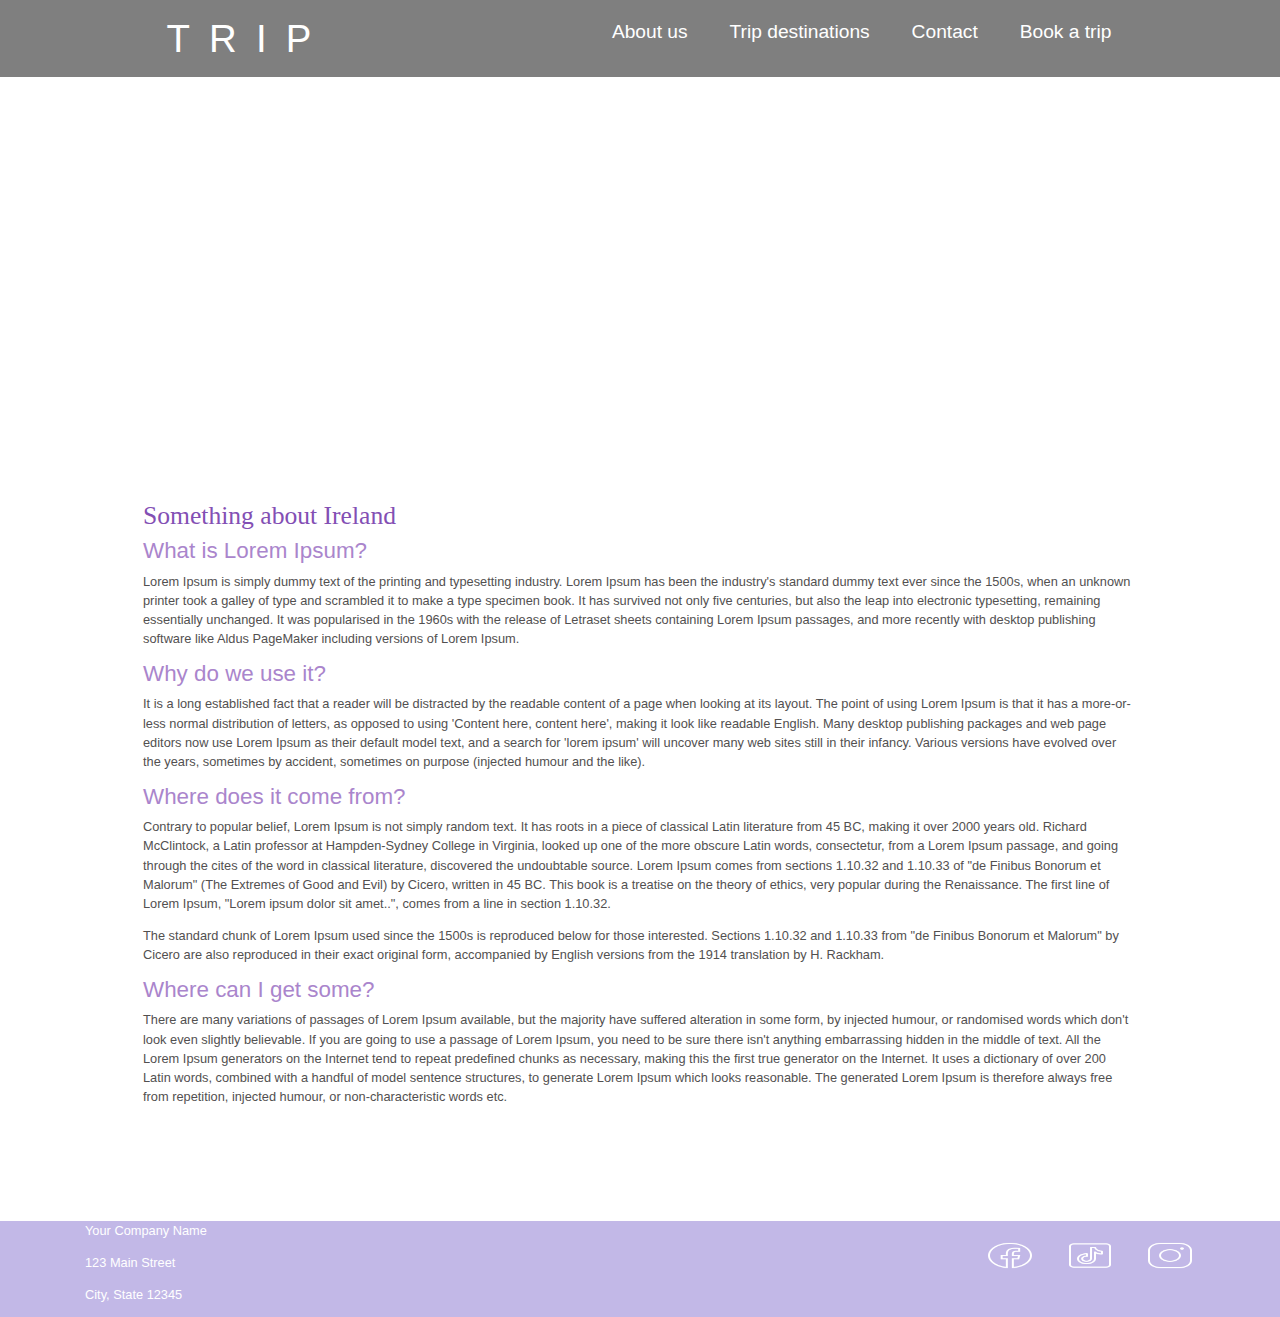
<file: index.html>
<!doctype html>

<html lang="en">
<head>
    <link rel="stylesheet" href="style.css">
    <link rel="stylesheet" href="https://stackpath.bootstrapcdn.com/bootstrap/4.5.2/css/bootstrap.min.css">
<title>tourist website</title>
</head>

<header class="header">
    <span  class="logo" onclick="goToMainPage()">TRIP</span>
  <!--The trick is create a checkbox with a label, add display:none property to checkbox and modify styles with the pseudoclass :checked-->
 
    
    <div class="menu">
        <ul>
            <li><a href="about-us.html">About us</a></li>
            <li><a href="trip-destinations.html">Trip destinations</a></li>
            <li><a href="contact.html">Contact</a></li>
            <li><a href="book-a-trip.html">Book a trip</a></li>
        </ul>
    </div>
</header>



<div class="bg">
  <h1 class="title">Beutiful Ireland</h1>
  
</div>
<body>
    <main>
    <div class="picture"> </div>
    <div class="container">
        <div class="row">
            <div class="col-md-12">
    <h2>Something about Ireland</h2>
    <span>
       <h3> What is Lorem Ipsum?</h3>
   <p>Lorem Ipsum is simply dummy text of the printing and typesetting industry. Lorem Ipsum has been the industry's standard dummy text ever since the 1500s, when an unknown printer took a galley of type and scrambled it to make a type specimen book. It has survived not only five centuries, but also the leap into electronic typesetting, remaining essentially unchanged. It was popularised in the 1960s with the release of Letraset sheets containing Lorem Ipsum passages, and more recently with desktop publishing software like Aldus PageMaker including versions of Lorem Ipsum.</p> 
    
   <h3> Why do we use it?</h3>
    <p>It is a long established fact that a reader will be distracted by the readable content of a page when looking at its layout. The point of using Lorem Ipsum is that it has a more-or-less normal distribution of letters, as opposed to using 'Content here, content here', making it look like readable English. Many desktop publishing packages and web page editors now use Lorem Ipsum as their default model text, and a search for 'lorem ipsum' will uncover many web sites still in their infancy. Various versions have evolved over the years, sometimes by accident, sometimes on purpose (injected humour and the like).</p>
    
    
    <h3>Where does it come from?</h3>
   <p> Contrary to popular belief, Lorem Ipsum is not simply random text. It has roots in a piece of classical Latin literature from 45 BC, making it over 2000 years old. Richard McClintock, a Latin professor at Hampden-Sydney College in Virginia, looked up one of the more obscure Latin words, consectetur, from a Lorem Ipsum passage, and going through the cites of the word in classical literature, discovered the undoubtable source. Lorem Ipsum comes from sections 1.10.32 and 1.10.33 of "de Finibus Bonorum et Malorum" (The Extremes of Good and Evil) by Cicero, written in 45 BC. This book is a treatise on the theory of ethics, very popular during the Renaissance. The first line of Lorem Ipsum, "Lorem ipsum dolor sit amet..", comes from a line in section 1.10.32.</p>
    
    <p>The standard chunk of Lorem Ipsum used since the 1500s is reproduced below for those interested. Sections 1.10.32 and 1.10.33 from "de Finibus Bonorum et Malorum" by Cicero are also reproduced in their exact original form, accompanied by English versions from the 1914 translation by H. Rackham.</p>
    
    <h3>Where can I get some?</h3>
   <p> There are many variations of passages of Lorem Ipsum available, but the majority have suffered alteration in some form, by injected humour, or randomised words which don't look even slightly believable. If you are going to use a passage of Lorem Ipsum, you need to be sure there isn't anything embarrassing hidden in the middle of text. All the Lorem Ipsum generators on the Internet tend to repeat predefined chunks as necessary, making this the first true generator on the Internet. It uses a dictionary of over 200 Latin words, combined with a handful of model sentence structures, to generate Lorem Ipsum which looks reasonable. The generated Lorem Ipsum is therefore always free from repetition, injected humour, or non-characteristic words etc.</p>
      </span>
      <br>
      <br>
            </div></div></div>
</main>
<footer>
    <div class="container">
        <div class="row">
            <div class="col-md-6">
          <div class="address">    
   
        <p>Your Company Name</p>
        <p>123 Main Street</p>
        <p>City, State 12345</p>
  
    </div>  
    </div>
    <div class="col-md-6">
        <div class="d-flex justify-content-end">

        <a href="#" target="_blank"><img src="icons\icons8-facebook-50.png" alt="Facebook"></a>
        <a href="#" target="_blank"><img src="icons\icons8-tiktok-50.png" alt="Twitter"></a>
        <a href="#" target="_blank"><img src="icons\icons8-instagram-50.png" alt="Instagram"></a>
        <!-- Add more social media icons as needed -->
    </div>
</div>
</div>
</div>
</footer>
</body>
<script>
    function goToMainPage() {
        // Redirect to the main page
        window.location.href = "index.html";
    }
</script>
<script src="https://code.jquery.com/jquery-3.5.1.slim.min.js"></script>
<script src="https://cdn.jsdelivr.net/npm/@popperjs/core@2.9.2/dist/umd/popper.min.js"></script>
<script src="https://stackpath.bootstrapcdn.com/bootstrap/4.5.2/js/bootstrap.min.js"></script>
</file>
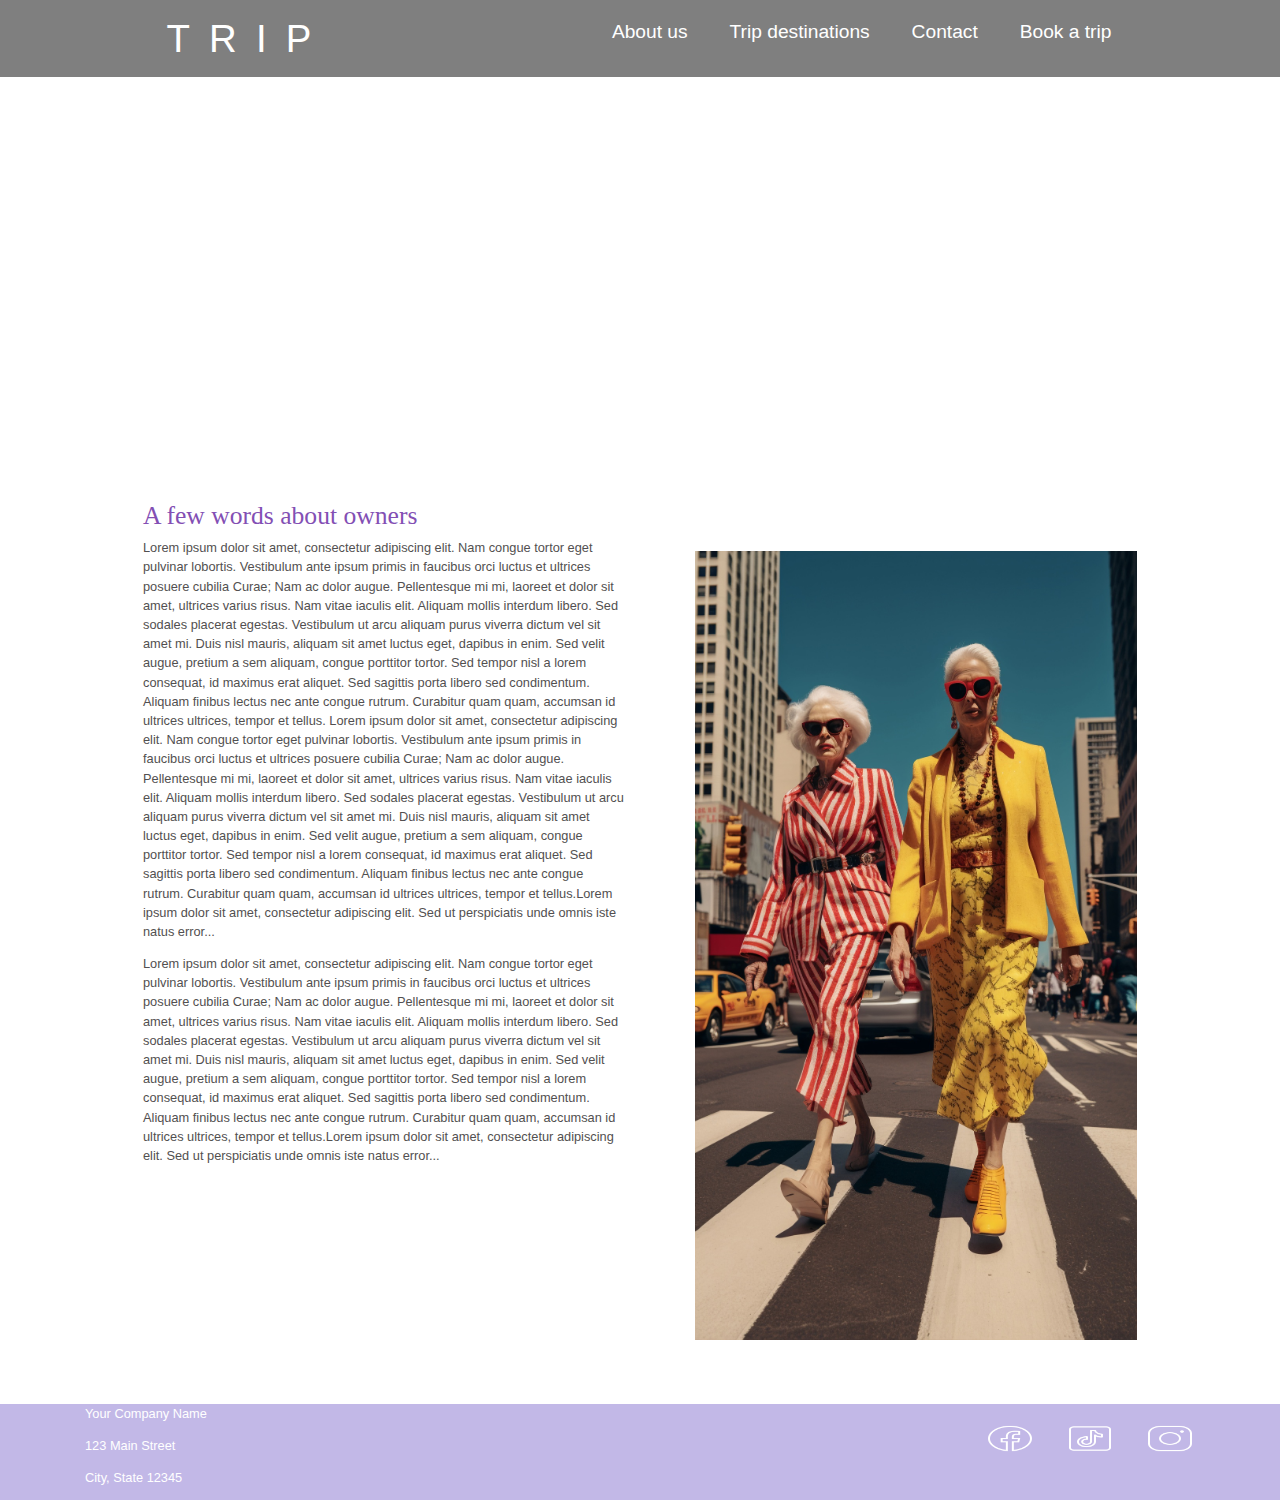
<file: about-us.html>
<!doctype html>

<html lang="en">
<head>
    <link rel="stylesheet" href="style.css">
    <link rel="stylesheet" href="https://stackpath.bootstrapcdn.com/bootstrap/4.5.2/css/bootstrap.min.css">
    <title>tourist website</title>
<title>tourist website</title>
</head>

<header class="header">
    <span  class="logo" onclick="goToMainPage()">TRIP</span>
  <!--The trick is create a checkbox with a label, add display:none property to checkbox and modify styles with the pseudoclass :checked-->
 
    
    <div class="menu">
        <ul>
            <li><a href="about-us.html">About us</a></li>
            <li><a href="trip-destinations.html">Trip destinations</a></li>
            <li><a href="contact.html">Contact</a></li>
            <li><a href="book-a-trip.html">Book a trip</a></li>
        </ul>
    </div>
</header>



<div class="bg">
  <h1 class="title">About Us</h1>
</div>
<body>
    <main>
   
        <div class="container">
            <div class="row">
    <!-- <div class="container"> -->
        <div class="col-md-6">
      <!--   <div class="text-container">
            <div class="text-content"> -->
                <h2>A few words about owners</h2>
            <p>
                Lorem ipsum dolor sit amet, consectetur adipiscing elit. Nam congue tortor eget pulvinar lobortis. Vestibulum ante ipsum primis in faucibus orci luctus et ultrices posuere cubilia Curae; Nam ac dolor augue. Pellentesque mi mi, laoreet et dolor sit amet, ultrices varius risus. Nam vitae iaculis elit. Aliquam mollis interdum libero. Sed sodales placerat egestas. Vestibulum ut arcu aliquam purus viverra dictum vel sit amet mi. Duis nisl mauris, aliquam sit amet luctus eget, dapibus in enim. Sed velit augue, pretium a sem aliquam, congue porttitor tortor. Sed tempor nisl a lorem consequat, id maximus erat aliquet. Sed sagittis porta libero sed condimentum. Aliquam finibus lectus nec ante congue rutrum. Curabitur quam quam, accumsan id ultrices ultrices, tempor et tellus.

Lorem ipsum dolor sit amet, consectetur adipiscing elit. Nam congue tortor eget pulvinar lobortis. Vestibulum ante ipsum primis in faucibus orci luctus et ultrices posuere cubilia Curae; Nam ac dolor augue. Pellentesque mi mi, laoreet et dolor sit amet, ultrices varius risus. Nam vitae iaculis elit. Aliquam mollis interdum libero. Sed sodales placerat egestas. Vestibulum ut arcu aliquam purus viverra dictum vel sit amet mi. Duis nisl mauris, aliquam sit amet luctus eget, dapibus in enim. Sed velit augue, pretium a sem aliquam, congue porttitor tortor. Sed tempor nisl a lorem consequat, id maximus erat aliquet. Sed sagittis porta libero sed condimentum. Aliquam finibus lectus nec ante congue rutrum. Curabitur quam quam, accumsan id ultrices ultrices, tempor et tellus.Lorem ipsum dolor sit amet, consectetur adipiscing elit. Sed ut perspiciatis unde omnis iste natus error...</p>
<p>
   
Lorem ipsum dolor sit amet, consectetur adipiscing elit. Nam congue tortor eget pulvinar lobortis. Vestibulum ante ipsum primis in faucibus orci luctus et ultrices posuere cubilia Curae; Nam ac dolor augue. Pellentesque mi mi, laoreet et dolor sit amet, ultrices varius risus. Nam vitae iaculis elit. Aliquam mollis interdum libero. Sed sodales placerat egestas. Vestibulum ut arcu aliquam purus viverra dictum vel sit amet mi. Duis nisl mauris, aliquam sit amet luctus eget, dapibus in enim. Sed velit augue, pretium a sem aliquam, congue porttitor tortor. Sed tempor nisl a lorem consequat, id maximus erat aliquet. Sed sagittis porta libero sed condimentum. Aliquam finibus lectus nec ante congue rutrum. Curabitur quam quam, accumsan id ultrices ultrices, tempor et tellus.Lorem ipsum dolor sit amet, consectetur adipiscing elit. Sed ut perspiciatis unde omnis iste natus error...</p>
        </div>
    <!-- </div>
        </div> -->
        <div class="col-md-6">
            
         <div class="image-container">
            <img src="pictures\people.jpg" alt="Our Picture">
      
        </div>
        </div>
    </div>
</main>
<footer>
    <div class="container">
        <div class="row">
            <div class="col-md-6">
          <div class="address">    
   
        <p>Your Company Name</p>
        <p>123 Main Street</p>
        <p>City, State 12345</p>
  
    </div>  
    </div>
    <div class="col-md-6">
        <div class="d-flex justify-content-end">

        <a href="#" target="_blank"><img src="icons\icons8-facebook-50.png" alt="Facebook"></a>
        <a href="#" target="_blank"><img src="icons\icons8-tiktok-50.png" alt="Twitter"></a>
        <a href="#" target="_blank"><img src="icons\icons8-instagram-50.png" alt="Instagram"></a>
        <!-- Add more social media icons as needed -->
    </div>
</div>
</div>
</div>
</footer>
<!-- <footer>
    <div class="address">
        <p>Your Company Name</p>
        <p>123 Main Street</p>
        <p>City, State 12345</p>
    </div>
    <div class="social-icons">
        <a href="#" target="_blank"><img src="icons\icons8-facebook-50.png" alt="Facebook"></a>
        <a href="#" target="_blank"><img src="icons\icons8-tiktok-50.png" alt="Twitter"></a>
        <a href="#" target="_blank"><img src="icons\icons8-instagram-50.png" alt="Instagram"></a>
        Add more social media icons as needed 
    </div>
</footer> -->
</body>
<script>
    function goToMainPage() {
        // Redirect to the main page
        window.location.href = "index.html";
    }
</script>
<script src="https://code.jquery.com/jquery-3.5.1.slim.min.js"></script>
<script src="https://cdn.jsdelivr.net/npm/@popperjs/core@2.9.2/dist/umd/popper.min.js"></script>
<script src="https://stackpath.bootstrapcdn.com/bootstrap/4.5.2/js/bootstrap.min.js"></script>
</html>
</file>
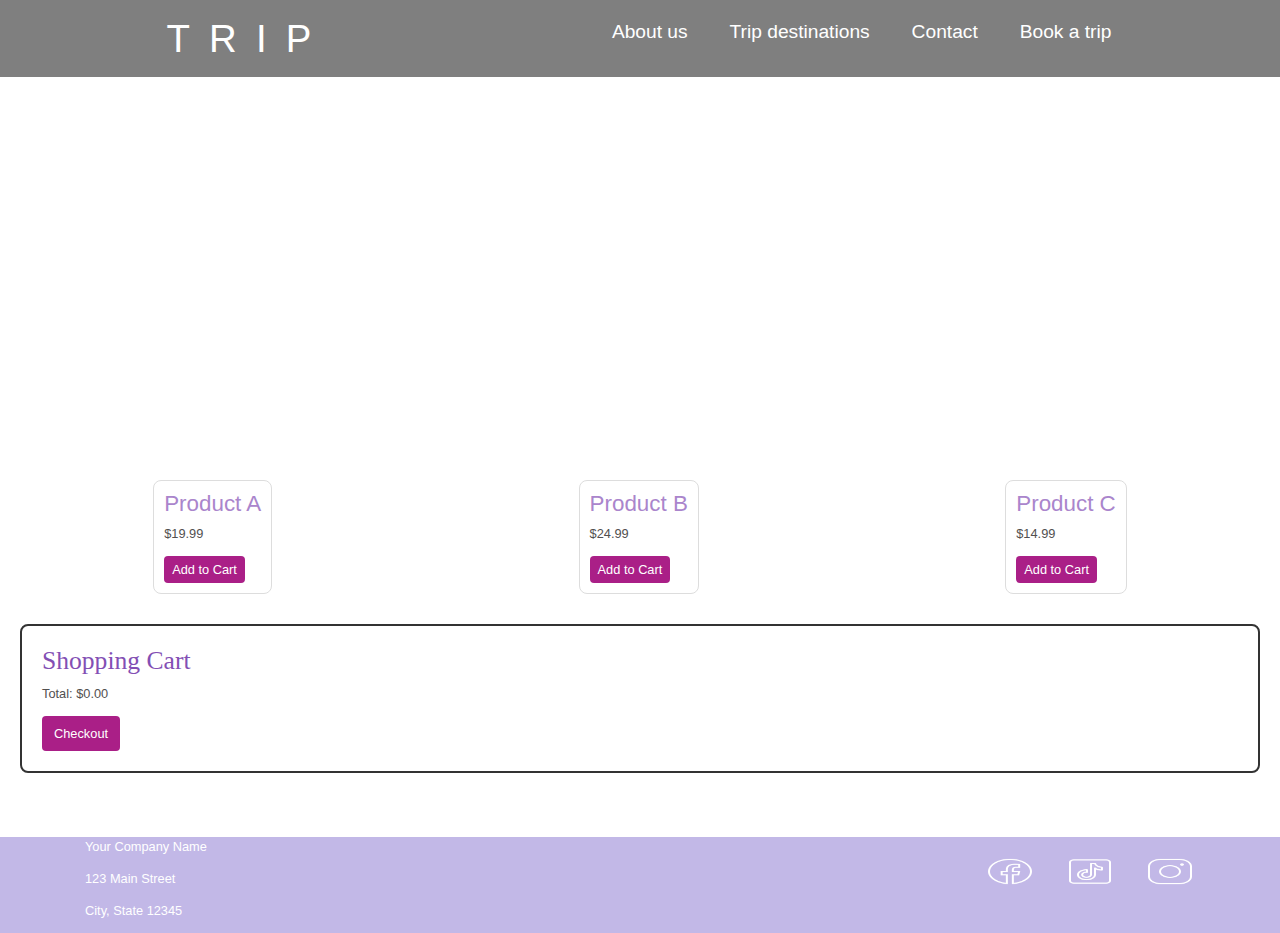
<file: book-a-trip.html>
<!doctype html>

<html lang="en">
<head>
    <link rel="stylesheet" href="style.css">
    <link rel="stylesheet" href="https://stackpath.bootstrapcdn.com/bootstrap/4.5.2/css/bootstrap.min.css">
<title>tourist website</title>
</head>

<header class="header">
    <span  class="logo" onclick="goToMainPage()">TRIP</span>
 
 
    
    <div class="menu">
        <ul>
            <li><a href="about-us.html">About us</a></li>
            <li><a href="trip-destinations.html">Trip destinations</a></li>
            <li><a href="contact.html">Contact</a></li>
            <li><a href="book-a-trip.html">Book a trip</a></li>
        </ul>
    </div>
</header>

<body>

<div class="bg">
  <h1 class="title">Book your trip</h1>
</div>

  
    <div class="picture"> </div>

    <div class="store">
        <div class="store-item">
            <h3>Product A</h3>
            <p>$19.99</p>
            <button onclick="addItemToCart('Product A', 19.99)">Add to Cart</button>
        </div>
        <div class="store-item">
            <h3>Product B</h3>
            <p>$24.99</p>
            <button onclick="addItemToCart('Product B', 24.99)">Add to Cart</button>
        </div>
        <div class="store-item">
            <h3>Product C</h3>
            <p>$14.99</p>
            <button onclick="addItemToCart('Product C', 14.99)">Add to Cart</button>
        </div>
        <!-- Add more store items as needed -->
    </div>
    
    <!-- Shopping Cart -->
    <div class="cart">
        <h2>Shopping Cart</h2>
        <!-- Cart items will be dynamically added here -->
        <div id="cartItems"></div>
        <p>Total: $<span id="totalPrice">0.00</span></p>
        <button class="checkout" onclick="checkout()">Checkout</button>
    </div>
  

</body>
<footer>
    <div class="container">
        <div class="row">
            <div class="col-md-6">
          <div class="address">    
   
        <p>Your Company Name</p>
        <p>123 Main Street</p>
        <p>City, State 12345</p>
  
    </div>  
    </div>
    <div class="col-md-6">
        <div class="d-flex justify-content-end">

        <a href="#" target="_blank"><img src="icons\icons8-facebook-50.png" alt="Facebook"></a>
        <a href="#" target="_blank"><img src="icons\icons8-tiktok-50.png" alt="Twitter"></a>
        <a href="#" target="_blank"><img src="icons\icons8-instagram-50.png" alt="Instagram"></a>
        <!-- Add more social media icons as needed -->
    </div>
</div>
</div>
</div>
</footer>
</body>
<script>
    function goToMainPage() {
        // Redirect to the main page
        window.location.href = "index.html";
    }
</script>
<script src="https://code.jquery.com/jquery-3.5.1.slim.min.js"></script>
<script src="https://cdn.jsdelivr.net/npm/@popperjs/core@2.9.2/dist/umd/popper.min.js"></script>
<script src="https://stackpath.bootstrapcdn.com/bootstrap/4.5.2/js/bootstrap.min.js"></script>
<script>
    var cartItems = [];

    // Function to add an item to the cart
    function addItemToCart(name, price) {
        var cartItemsDiv = document.getElementById('cartItems');
        var totalPriceSpan = document.getElementById('totalPrice');

        // Add the item to the cart array
        cartItems.push({ name: name, price: price });

        // Update total price
        var totalPrice = cartItems.reduce(function (total, item) {
            return total + item.price;
        }, 0);
        totalPriceSpan.innerText = totalPrice.toFixed(2);

        // Update the cart display
        updateCartDisplay(cartItemsDiv);
    }

    // Function to remove an item from the cart
    function removeItem(index, price) {
        var cartItemsDiv = document.getElementById('cartItems');
        var totalPriceSpan = document.getElementById('totalPrice');

        // Remove the item from the cart array
        cartItems.splice(index, 1);

        // Update total price
        var totalPrice = cartItems.reduce(function (total, item) {
            return total + item.price;
        }, 0);
        totalPriceSpan.innerText = totalPrice.toFixed(2);

        // Update the cart display
        updateCartDisplay(cartItemsDiv);
    }

    // Function to update the cart display
    function updateCartDisplay(cartItemsDiv) {
        // Clear the existing items in the cart display
        cartItemsDiv.innerHTML = '';

        // Add each item to the cart display
        cartItems.forEach(function (item, index) {
            var cartItemDiv = document.createElement('div');
            cartItemDiv.className = 'cart-item';
            cartItemDiv.innerHTML = `<span>${item.name}</span><span>$${item.price.toFixed(2)}</span><button onclick="removeItem(${index}, ${item.price})">Remove</button>`;
            cartItemsDiv.appendChild(cartItemDiv);
        });
    }

    // Function to calculate the total price before checkout
    function checkout() {
        var totalPrice = parseFloat(document.getElementById('totalPrice').innerText);
        if (totalPrice > 0) {
            alert(`Total price: $${totalPrice.toFixed(2)}. Ready for checkout!`);
            // You can add more advanced logic here, such as processing the payment.
        } else {
            alert('Your cart is empty. Add items before checking out.');
        }
    }
</script>
</file>
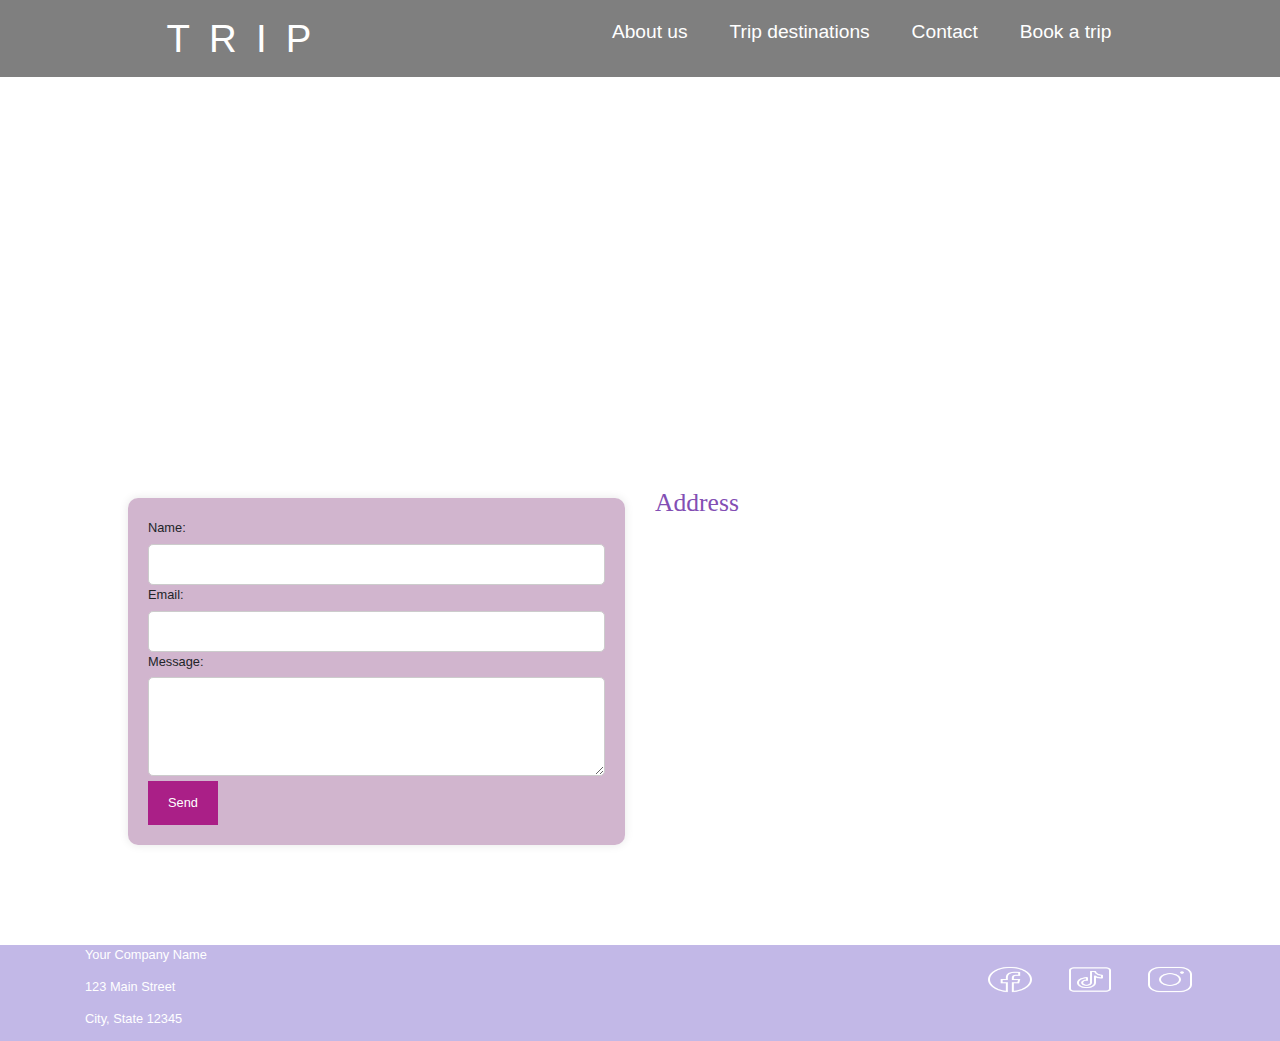
<file: contact.html>
<!doctype html>

<html lang="en">
<head>
    <link rel="stylesheet" href="style.css">
    <link rel="stylesheet" href="https://stackpath.bootstrapcdn.com/bootstrap/4.5.2/css/bootstrap.min.css">
<title>tourist website</title>
</head>

<header class="header">
    <span  class="logo" onclick="goToMainPage()">TRIP</span>
  <!--The trick is create a checkbox with a label, add display:none property to checkbox and modify styles with the pseudoclass :checked-->
 
    
    <div class="menu">
        <ul>
            <li><a href="about-us.html">About us</a></li>
            <li><a href="trip-destinations.html">Trip destinations</a></li>
            <li><a href="contact.html">Contact</a></li>
            <li><a href="book-a-trip.html">Book a trip</a></li>
        </ul>
    </div>
</header>



<div class="bg">
  <h1 class="title">Contact Us</h1>
</div>
<body>
    <main>
        <div class="row">
            
        <div class="col-md-6">
            <br><br>
        <form action="#" method="post"><div class="col-md-6"></div>
            <label for="name">Name:</label>
            <input type="text" id="name" name="name" required>
    
            <label for="email">Email:</label>
            <input type="email" id="email" name="email" required>
    
            <label for="message">Message:</label>
            <textarea id="message" name="message" rows="4" required></textarea>
    
            <button type="submit">Send</button>
        </form>
    </div>
    <div class="col-md-6">
<br>
<br>
        <h2>Address </h2>
        <iframe class="map"
          src="https://www.google.com/maps/embed?pb=!1m18!1m12!1m3!1d38164.43937834105!2d-6.380295510492489!3d53.28456463570039!2m3!1f0!2f0!3f0!3m2!1i1024!2i768!4f13.1!3m3!1m2!1s0x48670f0abe9a4c57%3A0x550f7b3cb3c5acbd!2sParty%20Shop%20Ireland%20-%20Tallaght!5e0!3m2!1sen!2sie!4v1700210471680!5m2!1sen!2sie"
          width="400" height="350" style="border:0;" allowfullscreen="" loading="lazy"
          referrerpolicy="no-referrer-when-downgrade"></iframe>
    </div>
        </div>
</main>
<footer>
    <div class="container">
        <div class="row">
            <div class="col-md-6">
          <div class="address">    
   
        <p>Your Company Name</p>
        <p>123 Main Street</p>
        <p>City, State 12345</p>
  
    </div>  
    </div>
    <div class="col-md-6">
        <div class="d-flex justify-content-end">

        <a href="#" target="_blank"><img src="icons\icons8-facebook-50.png" alt="Facebook"></a>
        <a href="#" target="_blank"><img src="icons\icons8-tiktok-50.png" alt="Twitter"></a>
        <a href="#" target="_blank"><img src="icons\icons8-instagram-50.png" alt="Instagram"></a>
     
    </div>
</div>
</div>
</div>
</footer>
</body>
<script>
    function goToMainPage() {
        // Redirect to the main page
        window.location.href = "index.html";
    }
</script>
<script src="https://code.jquery.com/jquery-3.5.1.slim.min.js"></script>
<script src="https://cdn.jsdelivr.net/npm/@popperjs/core@2.9.2/dist/umd/popper.min.js"></script>
<script src="https://stackpath.bootstrapcdn.com/bootstrap/4.5.2/js/bootstrap.min.js"></script>
</file>
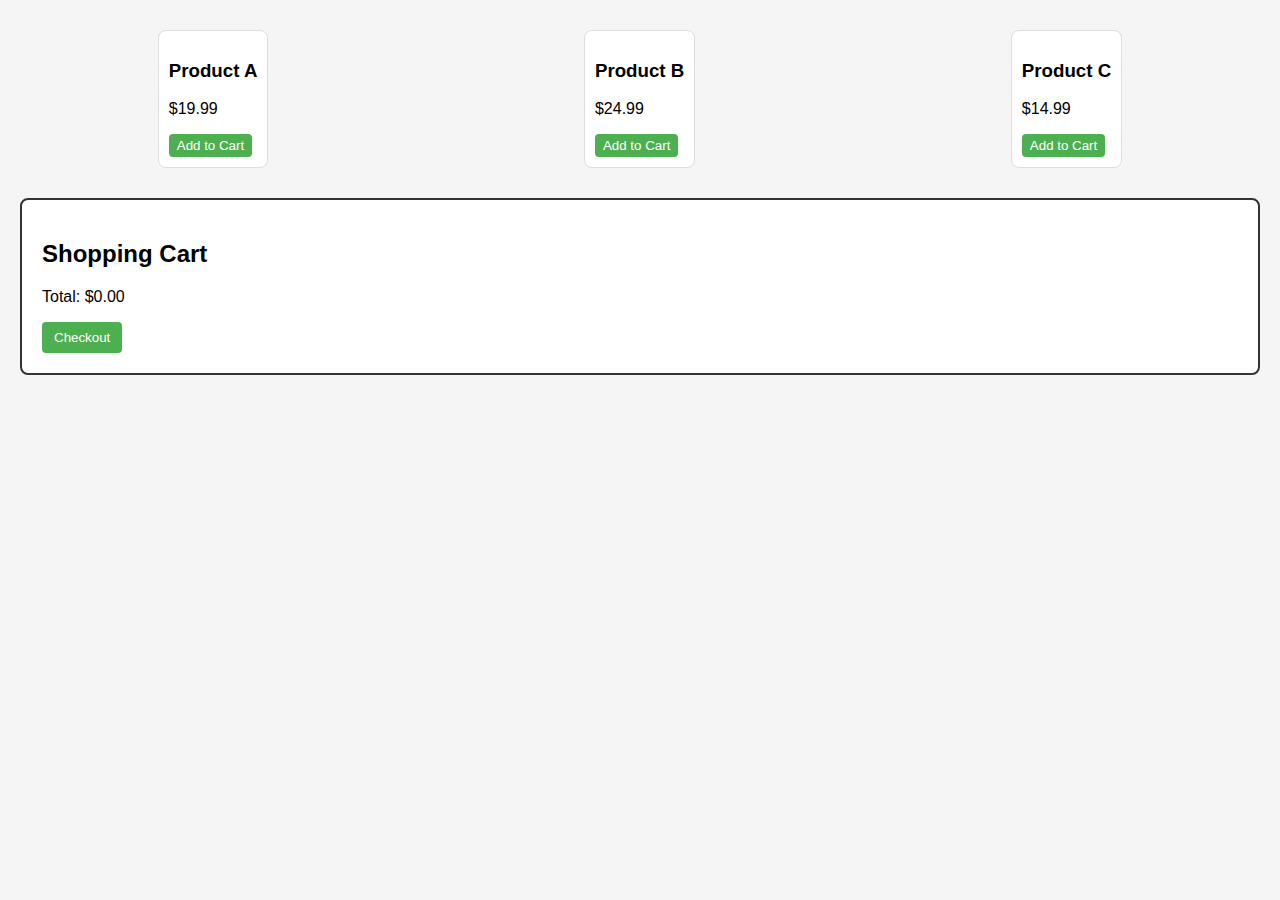
<file: exampletopractice.html>
<!DOCTYPE html>
<html lang="en">
<head>
    <meta charset="UTF-8">
    <meta name="viewport" content="width=device-width, initial-scale=1.0">
    <title>Shopping Cart</title>
    <style>
        body {
            font-family: Arial, sans-serif;
            background-color: #f5f5f5;
            margin: 0;
            padding: 0;
        }

        .cart {
            border: 2px solid #333;
            border-radius: 8px;
            padding: 20px;
            margin: 20px;
            background-color: #fff;
        }

        .cart-item {
            margin-bottom: 10px;
            display: flex;
            justify-content: space-between;
        }

        .cart-item button {
            background-color: #ff6347;
            color: #fff;
            padding: 4px 8px;
            border: none;
            border-radius: 4px;
            cursor: pointer;
        }

        .cart-item button:hover {
            background-color: #d9534f;
        }

        button.checkout {
            background-color: #4CAF50;
            color: #fff;
            padding: 8px 12px;
            border: none;
            border-radius: 4px;
            cursor: pointer;
        }

        button.checkout:hover {
            background-color: #45a049;
        }

        .store {
            display: flex;
            justify-content: space-around;
            flex-wrap: wrap;
            margin-top: 20px;
        }

        .store-item {
            border: 1px solid #ddd;
            border-radius: 8px;
            padding: 10px;
            margin: 10px;
            background-color: #fff;
        }

        .store-item button {
            background-color: #4CAF50;
            color: #fff;
            padding: 4px 8px;
            border: none;
            border-radius: 4px;
            cursor: pointer;
        }

        .store-item button:hover {
            background-color: #45a049;
        }
    </style>
</head>
<body>

    <!-- Store -->
    <div class="store">
        <div class="store-item">
            <h3>Product A</h3>
            <p>$19.99</p>
            <button onclick="addItemToCart('Product A', 19.99)">Add to Cart</button>
        </div>
        <div class="store-item">
            <h3>Product B</h3>
            <p>$24.99</p>
            <button onclick="addItemToCart('Product B', 24.99)">Add to Cart</button>
        </div>
        <div class="store-item">
            <h3>Product C</h3>
            <p>$14.99</p>
            <button onclick="addItemToCart('Product C', 14.99)">Add to Cart</button>
        </div>
        <!-- Add more store items as needed -->
    </div>

    <!-- Shopping Cart -->
    <div class="cart">
        <h2>Shopping Cart</h2>
        <!-- Cart items will be dynamically added here -->
        <div id="cartItems"></div>
        <p>Total: $<span id="totalPrice">0.00</span></p>
        <button class="checkout" onclick="checkout()">Checkout</button>
    </div>

    <script>
        var cartItems = [];

        // Function to add an item to the cart
        function addItemToCart(name, price) {
            var cartItemsDiv = document.getElementById('cartItems');
            var totalPriceSpan = document.getElementById('totalPrice');

            // Add the item to the cart array
            cartItems.push({ name: name, price: price });

            // Update total price
            var totalPrice = cartItems.reduce(function (total, item) {
                return total + item.price;
            }, 0);
            totalPriceSpan.innerText = totalPrice.toFixed(2);

            // Update the cart display
            updateCartDisplay(cartItemsDiv);
        }

        // Function to remove an item from the cart
        function removeItem(index, price) {
            var cartItemsDiv = document.getElementById('cartItems');
            var totalPriceSpan = document.getElementById('totalPrice');

            // Remove the item from the cart array
            cartItems.splice(index, 1);

            // Update total price
            var totalPrice = cartItems.reduce(function (total, item) {
                return total + item.price;
            }, 0);
            totalPriceSpan.innerText = totalPrice.toFixed(2);

            // Update the cart display
            updateCartDisplay(cartItemsDiv);
        }

        // Function to update the cart display
        function updateCartDisplay(cartItemsDiv) {
            // Clear the existing items in the cart display
            cartItemsDiv.innerHTML = '';

            // Add each item to the cart display
            cartItems.forEach(function (item, index) {
                var cartItemDiv = document.createElement('div');
                cartItemDiv.className = 'cart-item';
                cartItemDiv.innerHTML = `<span>${item.name}</span><span>$${item.price.toFixed(2)}</span><button onclick="removeItem(${index}, ${item.price})">Remove</button>`;
                cartItemsDiv.appendChild(cartItemDiv);
            });
        }

        // Function to calculate the total price before checkout
        function checkout() {
            var totalPrice = parseFloat(document.getElementById('totalPrice').innerText);
            if (totalPrice > 0) {
                alert(`Total price: $${totalPrice.toFixed(2)}. Ready for checkout!`);
                // You can add more advanced logic here, such as processing the payment.
            } else {
                alert('Your cart is empty. Add items before checking out.');
            }
        }
    </script>

</body>
</html>
</file>
<file: style.css>
html {
    font-family: Arial, Helvetica, sans-serif;
}

.header {
    display: flex;
    align-items: center;
    position: absolute;
    background: rgba(0, 0, 0, 0.5);
    width: 100%;
}

.header>span {
    color: white;
    display: inline-block;
    font-family: Impact, Haettenschweiler, 'Arial Narrow Bold', sans-serif;
    letter-spacing: 0.5em;
    margin: 0.25em 0 0.25em 1em;
    font-size: 3em;
}
.header>span:hover{
    cursor: pointer;
}
.header>#logo{

    color: white;
    display: inline-block;
    font-family: Impact, Haettenschweiler, 'Arial Narrow Bold', sans-serif;
    letter-spacing: 0.5em;
    margin: 0.25em 0 0.25em 1em;
    font-size: 3em;
}

.bg {

    display: block;
    height: 50vh;
    width: 100vw;
    overflow: hidden;
    background: url("https://res.cloudinary.com/juanafanador07/codepen/only-css-hamburguer-menu/background.jpg");
    background-position: center;
}

#menu-button-check {
    display: none;
}

label[for=menu-button-check]:nth-of-type(1) {
    display: none;
}

.menu a {
    font-size: inherit;
    color: inherit;
    text-decoration: none;
   
}
.menu a:hover{
    color:rgb(131, 79, 180);;
}
.title {
    text-align: center;
    font-size: 70px;
    margin-top: 10%;
    padding: 20px;
    color: white;
    border-radius: 10px;
    animation: showText 5s infinite alternate;}
    @keyframes showText {
        0% {
            opacity: 0;
            transform: translateY(50%);
        }
        100% {
            opacity: 1;
            transform: translateY(0);
        }
    }
    main{
        margin-left: 10%;
        margin-right: 10%;
      }

@media (min-width: 768px) {
    html {
        font-size: 1vw;
    }

    .header {
        box-sizing: border-box;
        width: 100%;
        padding: 0 10%;
    }

    .menu {
        display: inline-block;
        width: 80%;
    }

    .menu ul {
        width: 100%;
        height: 100%;
        text-align: right;
        color: white;
    }

    .menu li {
        display: inline-block;
        font-size: 1.5em;
        margin: 0 2em 0 0;
    }
}

@media (min-width: 768px) and (max-width:1023px) {
    html {
        font-size: 1.5vw;
    }

    .header {
        width: 100%;
        padding: 0;
    }

    .menu {
        width: 95%;
    }
}

@media (max-width: 767px) {

    html {
        font-size: 2.5vw;
    }

    .header>span {
        width: 100%;
        text-align: center;
    }

    label[for=menu-button-check]:nth-of-type(1) {
        position: absolute;
        top: 0.25em;
        color: white;
        right: 0.5em;
        z-index: 1000;
        font-size: 3em;
        font-family: 'Times New Roman', Times, serif;
        font-weight: bold;
        display: inline-block;
    }

    label[for=menu-button-check]:nth-of-type(1):hover {
        cursor: pointer;
    }

    #menu-button-check:checked~.menu {
        animation: show-menu linear 0.1s;
        right: 0;
    }

    #menu-button-check:checked~label[for=menu-button-check]:nth-of-type(1) {
        color: white;
    }

    .menu {
        display: flex;
        animation: hide-menu linear 0.1s;
        width: 100%;
        height: 100%;
        right: -100%;
        top: 0;
        position: fixed;
        background: rgba(0, 0, 0, 0.95);
        align-items: center;
        justify-content: center;
        z-index: 999;
    }

    .menu li {
        font-size: 1.5em;
        color: white;
        margin: 1em 0;
        list-style: none;
    }

    @keyframes show-menu {
        from {
            right: -100%;
            opacity: 0;
        }

        to {
            right: 0;
            opacity: 1;
        }
    }

    @keyframes hide-menu {
        from {
            right: 0;
            opacity: 1;
        }

        to {
            right: -100%;
            opacity: 0;
        }
    }
}
/*footer*/
footer {
    background-color: #c2b8e7; /* Lavender background color */
    color: white;
  
    
    display: flex;
   
    position:relative;
   
    margin-top: 1%;


   /* color: white;
    padding: 20px;
    text-align: center;
    
    bottom: 0;
    width: 100%;*/
}

.address>p {
    text-align: left;
    color: white;
}

.social-icons {
    justify-content: right;
   height:  50px;
  width: 50px;
margin-bottom: 10px;
}
.d-flex justify-content-end{
    height:  50px;
    width: 50px;
}

.social-icons a {
    color: white;
    
    margin-right: 10%;
   
}
h2{
font-size: 30px;
    color:rgb(131, 79, 180);
    font-family: Bradley Hand, cursive;
}
h3{
    color:rgb(170, 133, 204) ;
}
p{
    color: rgb(82, 80, 80);
}


/* about us*/
.container {
   
    flex-direction: row;
   
    width: 100%; /* Adjust the width as needed */
    
    margin-top: 5%;
}

.text-container {
    flex: 1;
    width: 100px;
   
    
}
.text-content {
    /* Adjust padding as needed */
    text-align:left;

  
 
}

.image-container {
    flex:1;
    margin-top: 30px;
    margin-left: 10px;
   
}

img {
    padding-left: 30px;
    padding-top: 20px;
    width: 100%;
    height: 70%;
    
}

/*contact form */
form {
    
   margin-top: 10px;
   margin-bottom: 10px;
    padding: 20px;
    background-color: rgba(197, 162, 194, 0.8); /* Slightly transparent white background */
    border-radius: 10px;
    box-shadow: 0 0 10px rgba(0, 0, 0, 0.1); /* Soft box shadow */
}

label {
    display: block;
    margin-bottom: 8px;
}

input,
textarea {
    width: 100%;
    padding: 10px;
    margin-bottom: 15px;
    box-sizing: border-box;
    border: 1px solid #ccc;
    border-radius: 5px;
}

button {
    background-color: #aa1f87; /* Green color for the button */
    color: white;
    padding: 12px 20px;
    border: none;
    border-radius: 5px;
    cursor: pointer;
}

button:hover {
    background-color: #c2b8e7; /* Darker green color on hover */
}

/* map transition */
.map{
    transition: width 1s;
}

.map:hover{
height: 500px;
    width: 750px;
}

/*article section*/
.article {
    border: 2px solid #ddd;
    border-radius: 8px;
    padding: 20px;
    margin: 20px;
    overflow: hidden;
    background-color: #fff;
    box-shadow: 0 4px 8px rgba(0, 0, 0, 0.1);
}

.article img {
    float: right;
    margin-left: 20px;
    max-width: 150px;
    max-height: 150px;
    border-radius: 4px;
    box-shadow: 0 2px 4px rgba(0, 0, 0, 0.1);
}

.hidden {
    display: none;
}

/*cart functionality*/
.cart {
    border: 2px solid #333;
    border-radius: 8px;
    padding: 20px;
    margin: 20px;
    background-color: #fff;
}

.cart-item {
    margin-bottom: 10px;
    display: flex;
    justify-content: space-between;
}

.cart-item button {
    background-color: #ff6347;
    color: #fff;
    padding: 4px 8px;
    border: none;
    border-radius: 4px;
    cursor: pointer;
}

.cart-item button:hover {
    background-color: #c2b8e7;
}

button.checkout {
    background-color: #aa1f87;
    color: #fff;
    padding: 8px 12px;
    border: none;
    border-radius: 4px;
    cursor: pointer;
}

button.checkout:hover {
    background-color: #c2b8e7;
}

.store {
    display: flex;
    justify-content: space-around;
    flex-wrap: wrap;
    margin-top: 20px;
}

.store-item {
    border: 1px solid #ddd;
    border-radius: 8px;
    padding: 10px;
    margin: 10px;
    background-color: #fff;
}

.store-item button {
    background-color: #aa1f87;
    color: #fff;
    padding: 4px 8px;
    border: none;
    border-radius: 4px;
    cursor: pointer;
}

.store-item button:hover {
    background-color: #c2b8e7;
}
</file>
